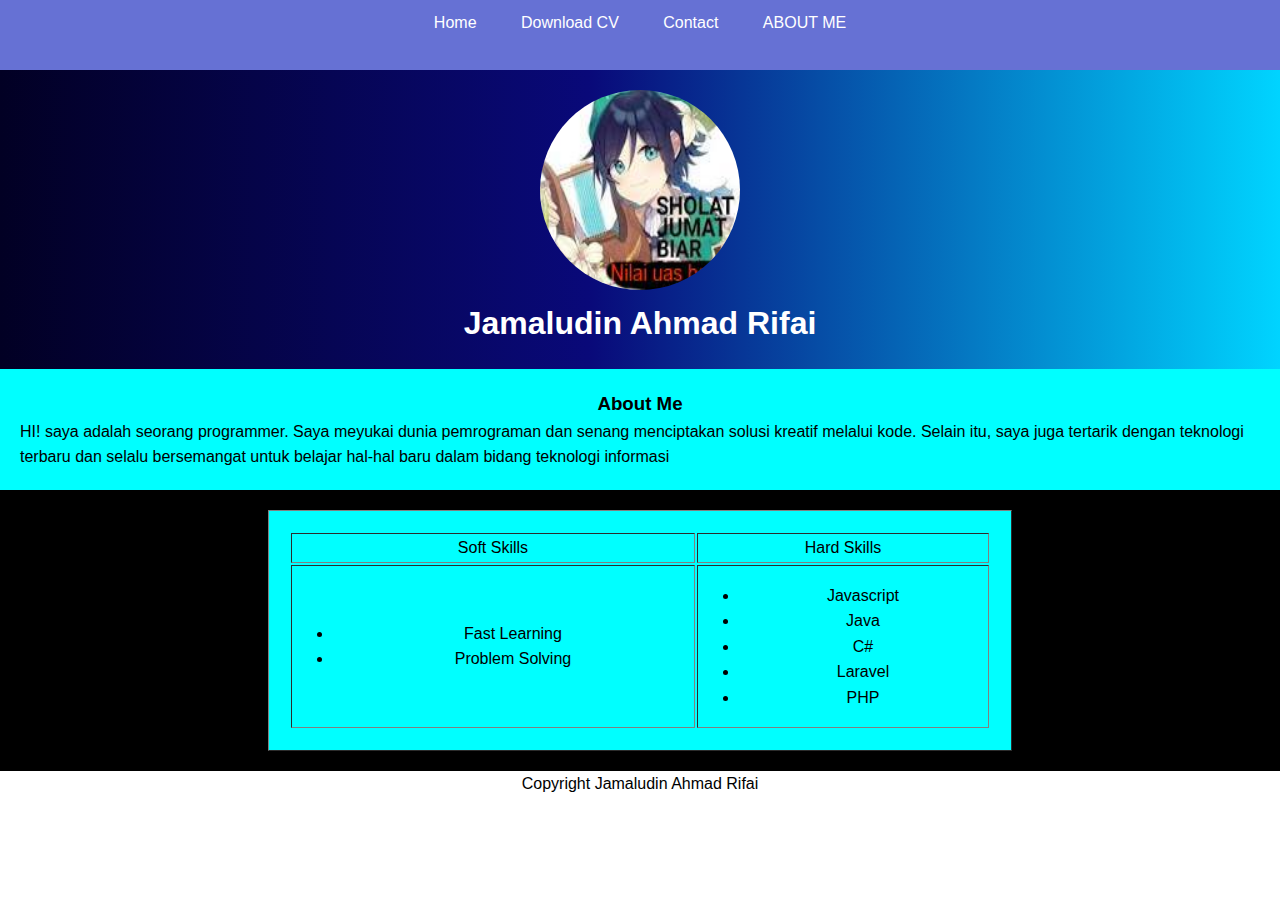
<file: index.html>
<!DOCTYPE html>
<html lang="en">
<head>
    <meta charset="UTF-8">
    <meta http-equiv="X-UA-Compatible" content="IE=edge">
    <meta name="viewport" content="width=device-width, initial-scale=1.0">
    <link rel="stylesheet" href="style.css">
    <title>Jamaludin Ahmad Rifai</title>

</head>
<body>
    <nav class="navbar">
        <a href="/index.html">Home</a>
        <a href="#">Download CV</a>
        <a href="#">Contact</a>
        <a href="/about.html">ABOUT ME</a>
    </nav>


    <header style="text-align: center;" class="profile">
        <img src="Img/meme.jpg" height="200" width="200" style="border-radius: 50%;"/>
        <h1>Jamaludin Ahmad Rifai</h1>
        
    </header>
    <article class="about">
        <h3 style="text-align:center">About Me</h3>
        <p>HI! saya adalah seorang programmer. Saya meyukai dunia pemrograman dan senang menciptakan solusi kreatif melalui kode. Selain itu, saya juga tertarik dengan teknologi terbaru dan selalu bersemangat untuk belajar hal-hal baru dalam bidang teknologi informasi</p>
    </article>
    <div class="skill-bg">
        <table border="1" width="60%" style="margin: auto;" class="skill">
            <thead>
                <tr>
                    <td>Soft Skills</td>
                    <td>Hard Skills</td>
                </tr>
            </thead>
    
            <tbody>
                <tr>
                    <td>
                        <ul>
                            <li>Fast Learning</li>
                            <li>Problem Solving</li>
                        </ul>
                    </td>
                    <td>
                        <ul>
                            <li>Javascript</li>
                            <li>Java</li>
                            <li>C#</li>
                            <li>Laravel</li>
                            <li>PHP</li>
                        </ul>
                    </td>
                </tr>
            </tbody>    
        </table>
    </div>

    <p style="text-align:center">Copyright Jamaludin Ahmad Rifai</p>


</body>
</html>
</file>
<file: style.css>
body {
    font-family: Arial, Helvetica, sans-serif;
    font-size: 16px;
    line-height: 1.6;
    margin: 0;
    padding: 0;
}

.navbar {
    background-color: rgb(102, 113, 212);
    height: 50px;
    text-align: center;
    padding: 10px 0;
}

.navbar a {
    margin: 0 20px;
    text-decoration: none;
    color: rgb(255, 255, 255);
}

.about {
    background-color: aqua;
    padding: 20px;
}

.profile {
    background: rgb(2,0,36);
    background: linear-gradient(90deg, rgba(2,0,36,1) 0%, rgba(9,9,121,1) 46%, rgba(0,212,255,1) 100%);
    padding: 20px;
    color: white;
    text-align: center;
}

.skill-bg {
    background-color: black;
    padding: 20px;
}

.skill {
    background-color: aqua;
    padding: 20px;
    text-align: center;
    color: black;
}

/* Additional styles for text and headings */
h1, h2, h3, h4, h5, h6 {
    margin: 0;
    padding: 0;
}

p {
    margin: 0;
    padding: 0;
}

.about-new{
    height: 500px;
    background: rgb(2,0,36);
    background: linear-gradient(90deg, rgba(2,0,36,1) 0%, rgba(9,9,121,1) 46%, rgba(0,212,255,1) 100%);
}

.about-new div{
    padding-top: 200px;
    padding-left: 350px;
    padding-right: 350px;
}
</file>
